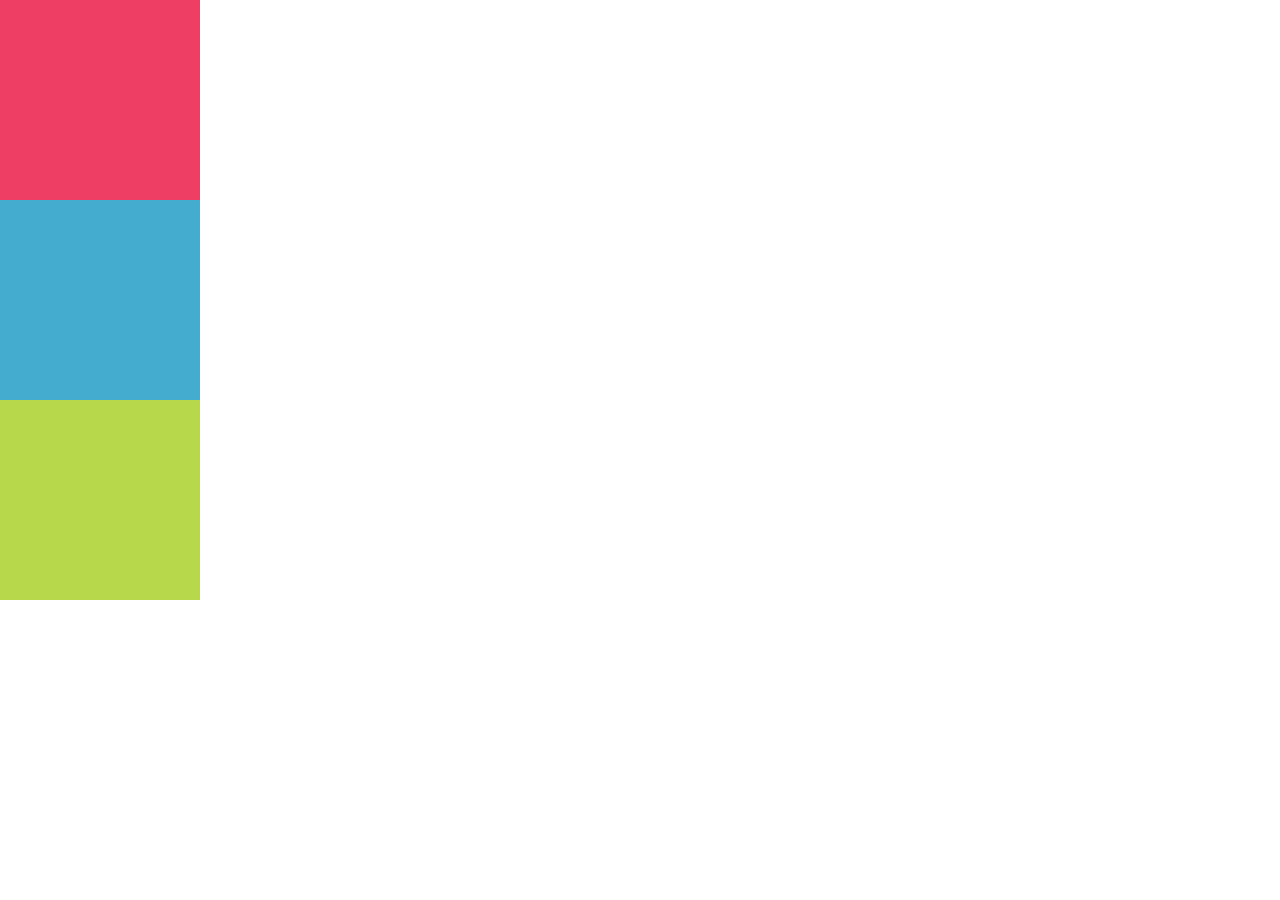
<file: Parte 1/index.html>
<!DOCTYPE html>
<html>
	<head>
	<title>Positioning</title>
		<link rel="stylesheet" type="text/css" href="main.css">
		<meta charset="utf-8">
	</head>
	<body>
		<div class="rojo"></div>
		<div class="azul"></div>
		<div class="verde"></div>
	</body>
</html>
</file>
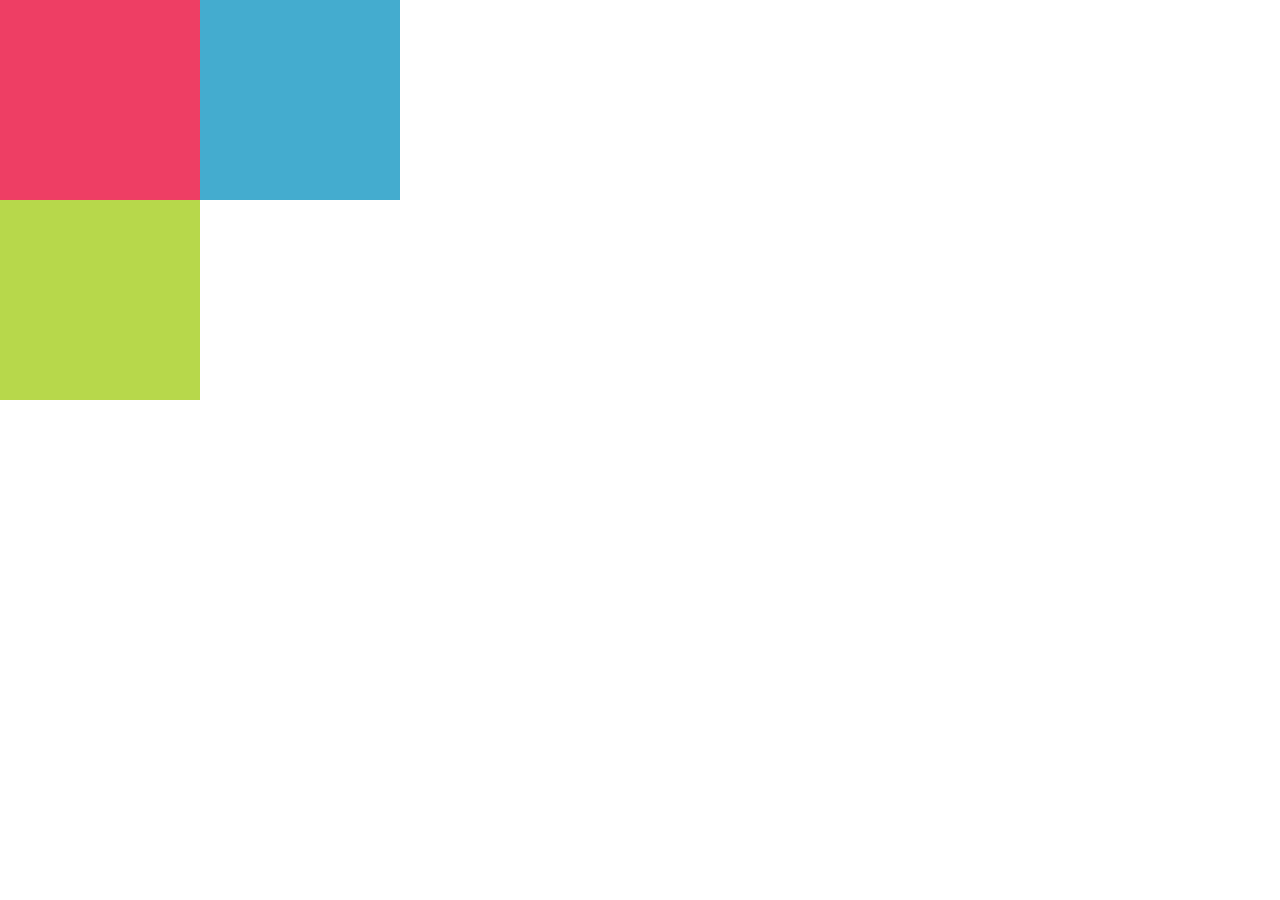
<file: Parte 4/index.html>
<!DOCTYPE html>
<html>
	<head>
	<title>Positioning</title>
		<link rel="stylesheet" type="text/css" href="main.css">
		<meta charset="utf-8">
	</head>
	<body>
		<div class="rojo">
			<div class="azul"></div>
		</div>
		<div class="verde"></div>
	</body>
</html>
</file>
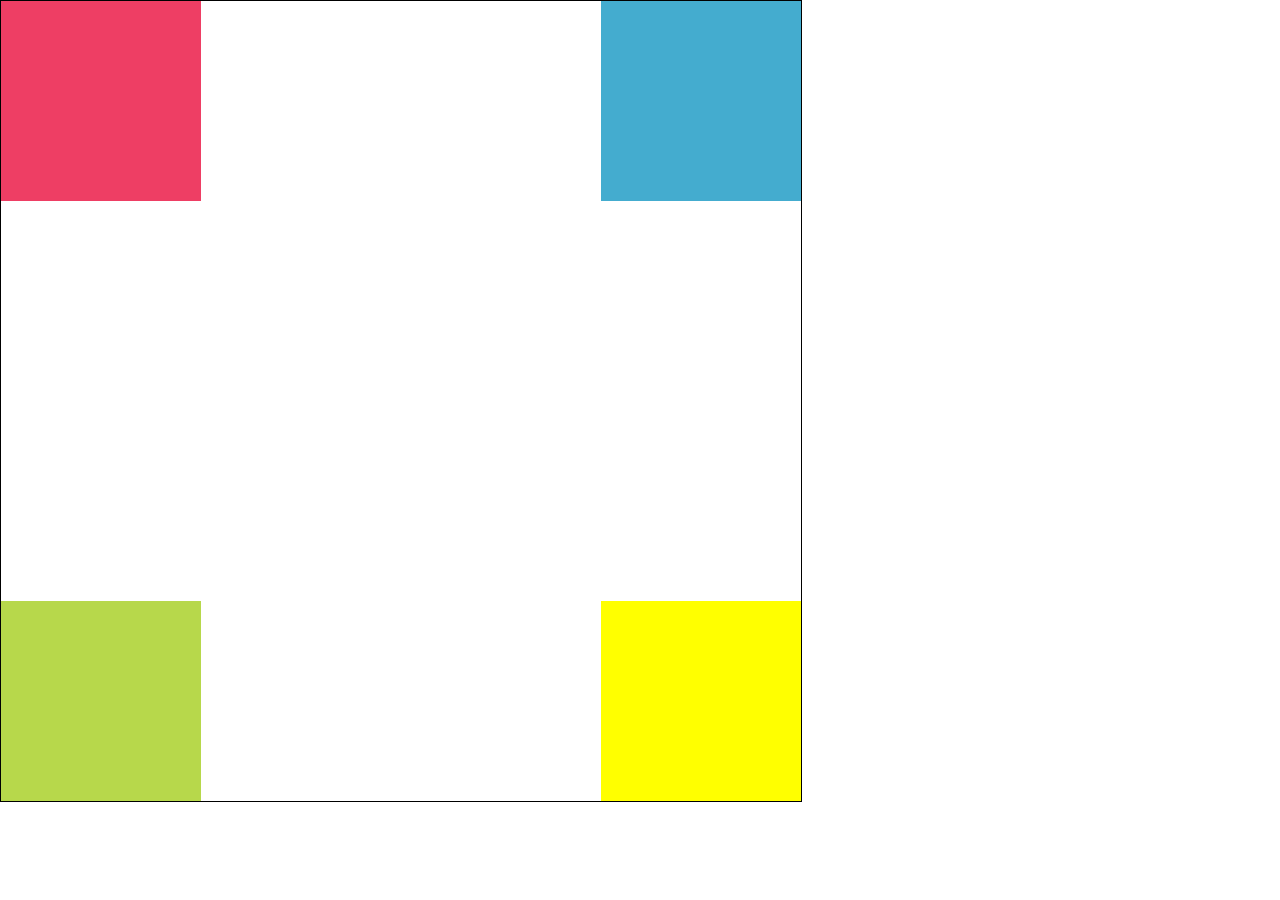
<file: Parte 5/index.html>
<!DOCTYPE html>
<html>
	<head>
	<title>Positioning</title>
		<link rel="stylesheet" type="text/css" href="main.css">
		<meta charset="utf-8">
	</head>
	<body>
	<div class="contiene">
		<div class="rojo"></div>
		<div class="azul"></div>
		<div class="verde"></div>
		<div class="amarillo"></div>
		</div>
	</body>
</html>
</file>
<file: Parte 1/main.css>
div{
	width:200px;
	height: 200px;
	position:static;
}
body{
	margin:0px;
padding: 0px;}
.rojo{
	background-color: #ee3e64;
}
.azul{
	background-color: #44accf;
}
.verde{
	background-color: #b7d84b;
}
</file>
<file: Parte 4/main.css>
div{
	width:200px;
	height: 200px;
	position:relative;
}
body{
	margin:0px;
padding: 0px;}
.rojo{
	background-color: #ee3e64;
}
.azul{
	background-color: #44accf;
	left:200px;

}
.verde{
	background-color: #b7d84b;
}
</file>
<file: Parte 5/main.css>
div{
	width:200px;
	height: 200px;
	position:absolute;
}
body{
	margin:0px;
padding: 0px;}
.contiene{
	width:800px;
	height: 800px;
	border:solid black 1px;
}
.rojo{
	background-color: #ee3e64;
	left:0px;
	top:0px;
}

.azul{
	background-color: #44accf;
	right:0px;
	top:0px;
}



.verde{
	background-color: #b7d84b;
	left:0px;
	bottom:0px;
}
.amarillo{
	background-color: yellow;
	right:0px;
	bottom:0px;
}
</file>
